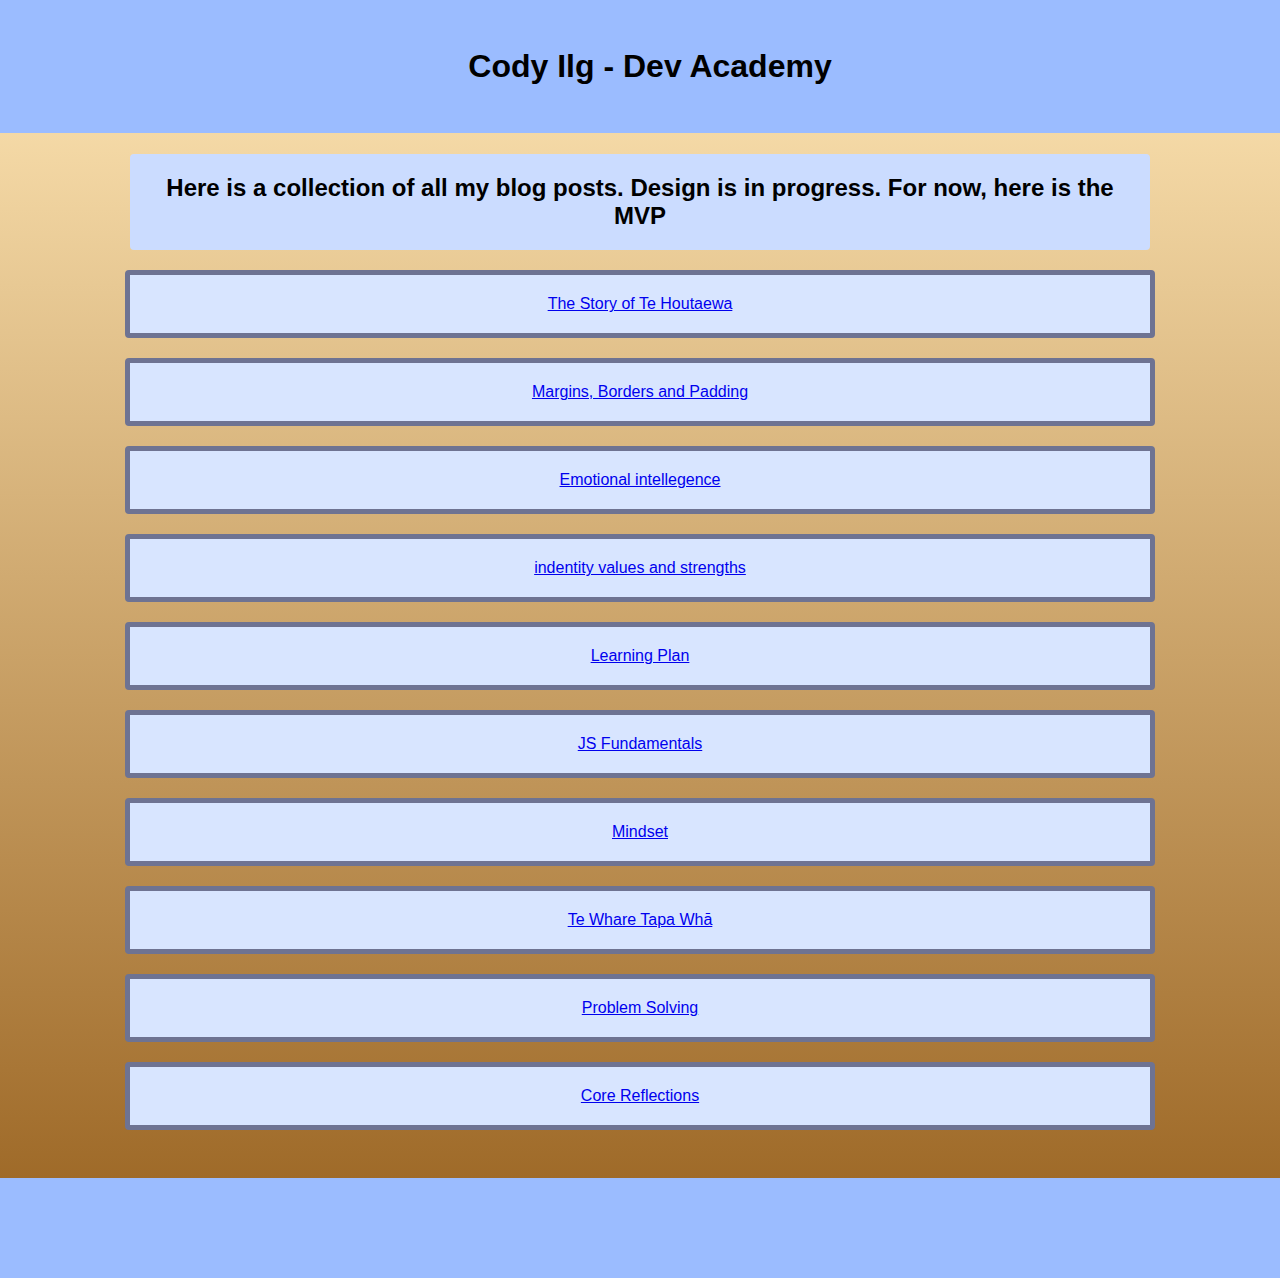
<file: index.html>
<html>
  <link href="styles/main.css" rel="stylesheet" type="text/css" />
  <head>
    <title>cody ilg blog</title>
  <body>
    <h1>Cody Ilg - Dev Academy</h1> 
    <h2> Here is a collection of all my blog posts. Design is in progress. For now, here is the MVP </h2>

    <p><a href="blog/te-houtaewa-template.html">The Story of Te Houtaewa</a></p>
    <p><a href="blog/CSS-concepts.html">Margins, Borders and Padding</a></p>
    <p><a href='blog/emotional-intelligence.html'>Emotional intellegence</a></p>
    <p><a href='blog/indentity-values-strengths.html'>indentity values and strengths</a></p>
    <p><a href='blog/learning-plan.html'>Learning Plan</a></p>
    <p><a href='blog/JS-fundamentals.html'>JS Fundamentals</a></p>
    <p><a href='blog/mindset.html'>Mindset</a></p>
    <p><a href='blog/Introducing-Te-Whare-Tapa-Whā.html'>Te Whare Tapa Whā</a></p>
    <p><a href='blog/Problem-solving.html'>Problem Solving</a></p>
    <p><a href='blog/core-reflections.html'>Core Reflections</a></p>
  </body>
  <footer></footer>
</html>
</file>
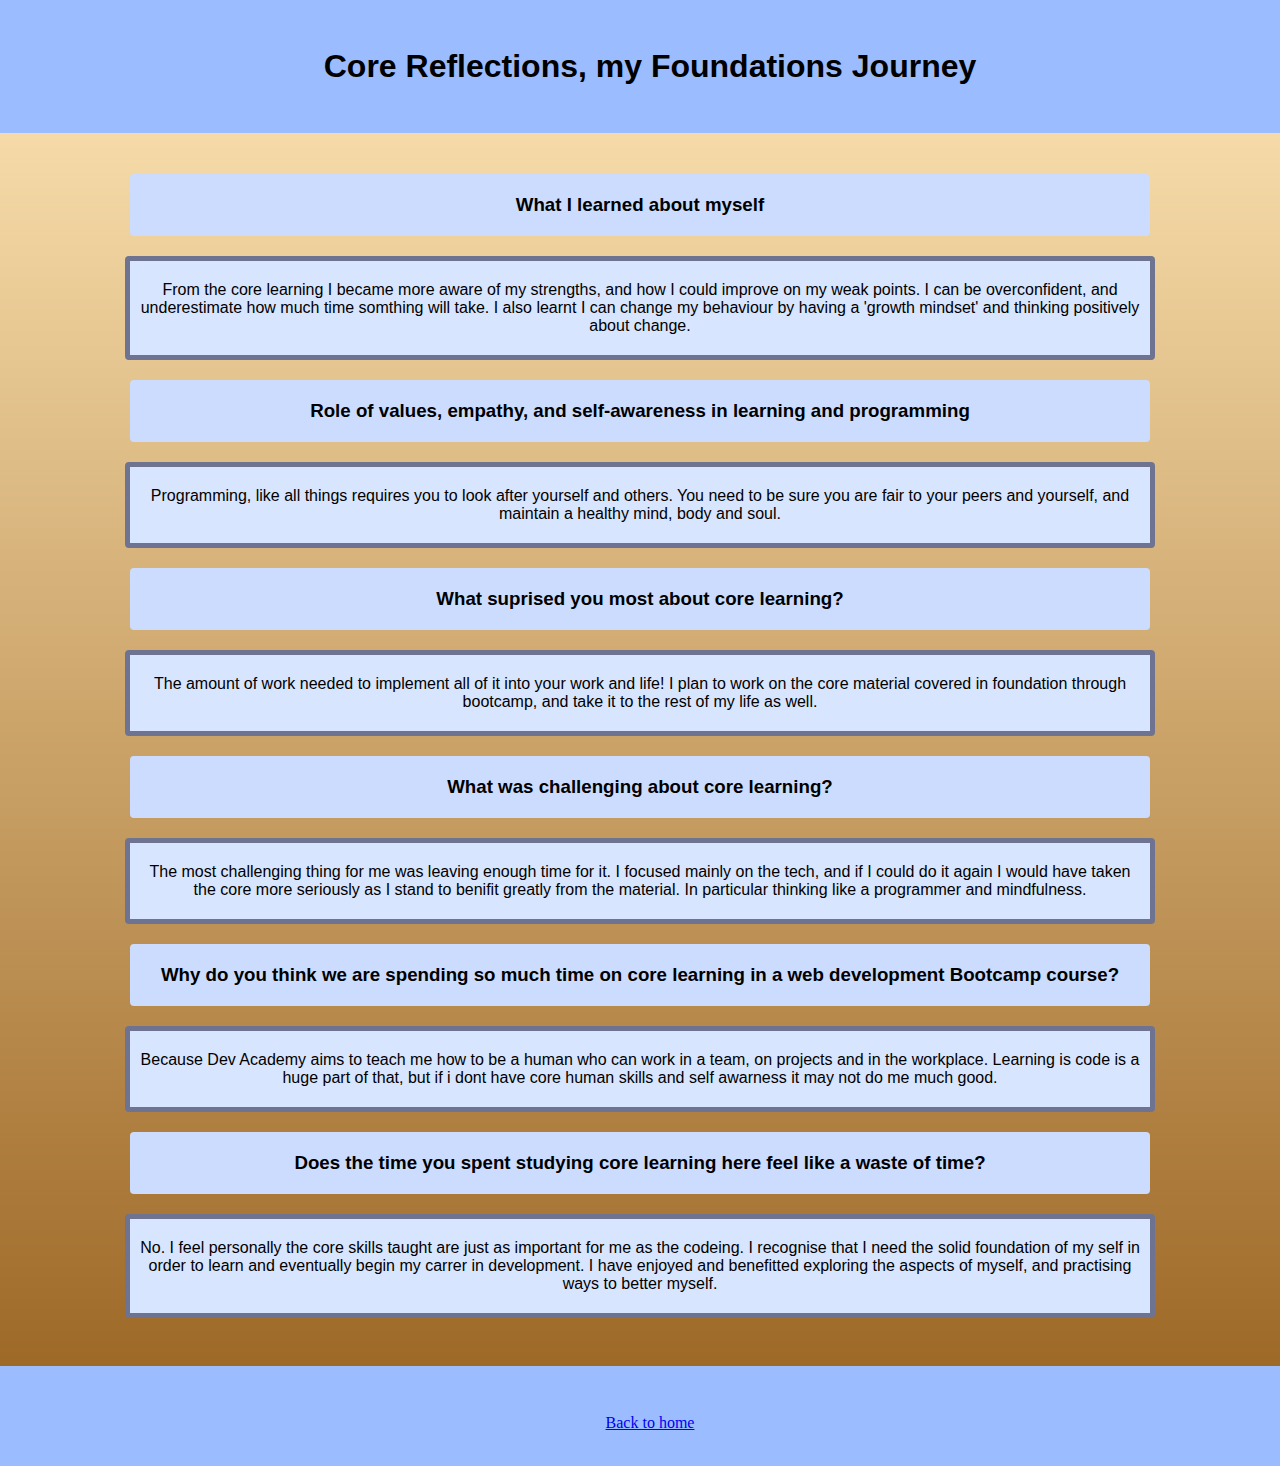
<file: blog/core-reflections.html>
<html>
  <head>
    <link href="../styles/main.css" rel="stylesheet" type="text/css" />
  </head>
  <body>
    <h1>Core Reflections, my Foundations Journey</h1>
    <h3>What I learned about myself</h3>
    <p>
      From the core learning I became more aware of my strengths, and how I
      could improve on my weak points. I can be overconfident, and underestimate
      how much time somthing will take. I also learnt I can change my behaviour
      by having a 'growth mindset' and thinking positively about change.
    </p>
    <h3>
      Role of values, empathy, and self-awareness in learning and programming
    </h3>
    <p>
      Programming, like all things requires you to look after yourself and
      others. You need to be sure you are fair to your peers and yourself, and
      maintain a healthy mind, body and soul.
    </p>
    <h3>What suprised you most about core learning?</h3>
    <p>
      The amount of work needed to implement all of it into your work and life!
      I plan to work on the core material covered in foundation through
      bootcamp, and take it to the rest of my life as well.
    </p>
    <h3>What was challenging about core learning?</h3>
    <p>
      The most challenging thing for me was leaving enough time for it. I
      focused mainly on the tech, and if I could do it again I would have taken
      the core more seriously as I stand to benifit greatly from the material.
      In particular thinking like a programmer and mindfulness.
    </p>
    <h3>
      Why do you think we are spending so much time on core learning in a web
      development Bootcamp course?
    </h3>
    <p>
      Because Dev Academy aims to teach me how to be a human who can work in a
      team, on projects and in the workplace. Learning is code is a huge part of
      that, but if i dont have core human skills and self awarness it may not do
      me much good.
    </p>
    <h3>
      Does the time you spent studying core learning here feel like a waste of
      time?
    </h3>
    <p>
      No. I feel personally the core skills taught are just as important for me
      as the codeing. I recognise that I need the solid foundation of my self in
      order to learn and eventually begin my carrer in development. I have
      enjoyed and benefitted exploring the aspects of myself, and practising
      ways to better myself.
    </p>
  </body>
  <footer>
    <a href="../index.html">Back to home</a>
  </footer>
</html>
<img />
</file>
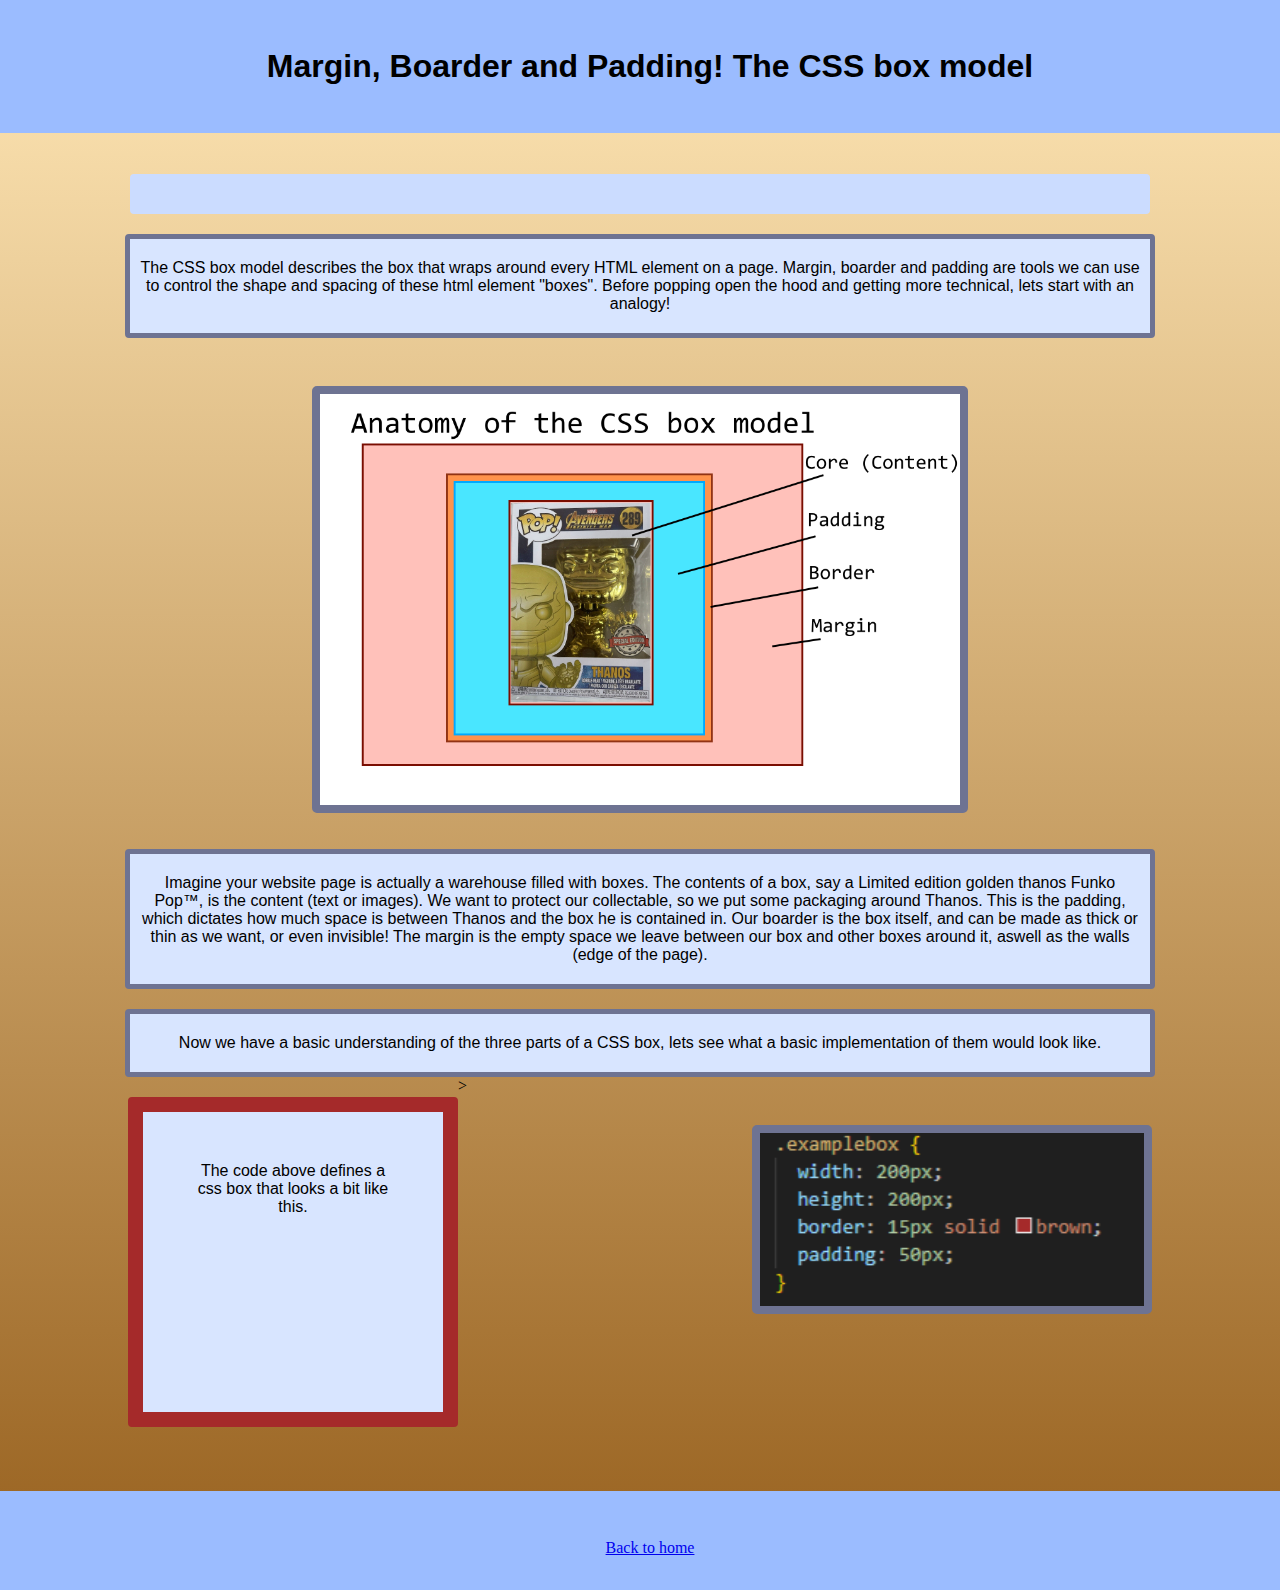
<file: blog/CSS-concepts.html>
<html>
  <head>
    <link href="../styles/main.css" rel="stylesheet" type="text/css" />
  </head>
  <body>
    <h1>Margin, Boarder and Padding! The CSS box model</h1>
    <h3></h3>
    <p>
      The CSS box model describes the box that wraps around every HTML element
      on a page. Margin, boarder and padding are tools we can use to control the
      shape and spacing of these html element "boxes". Before popping open the
      hood and getting more technical, lets start with an analogy!
    </p>
    <img class="imgcentre" src="Images/css-box.png" alt="box model example" />
    <p>
      Imagine your website page is actually a warehouse filled with boxes. The
      contents of a box, say a Limited edition golden thanos Funko Pop™, is the
      content (text or images). We want to protect our collectable, so we put
      some packaging around Thanos. This is the padding, which dictates how much
      space is between Thanos and the box he is contained in. Our boarder is the
      box itself, and can be made as thick or thin as we want, or even
      invisible! The margin is the empty space we leave between our box and
      other boxes around it, aswell as the walls (edge of the page).
    </p>

    <p>
      Now we have a basic understanding of the three parts of a CSS box, lets
      see what a basic implementation of them would look like.
    </p>
    <div>
      <img class="examplecoderight" src="Images/egcode.png" />
      <p class="examplebox">
        The code above defines a css box that looks a bit like this.
      </p>
      >
    </div>
  </body>
  <footer>
    <a href="../index.html">Back to home</a>
  </footer>
</html>
<img />
</file>
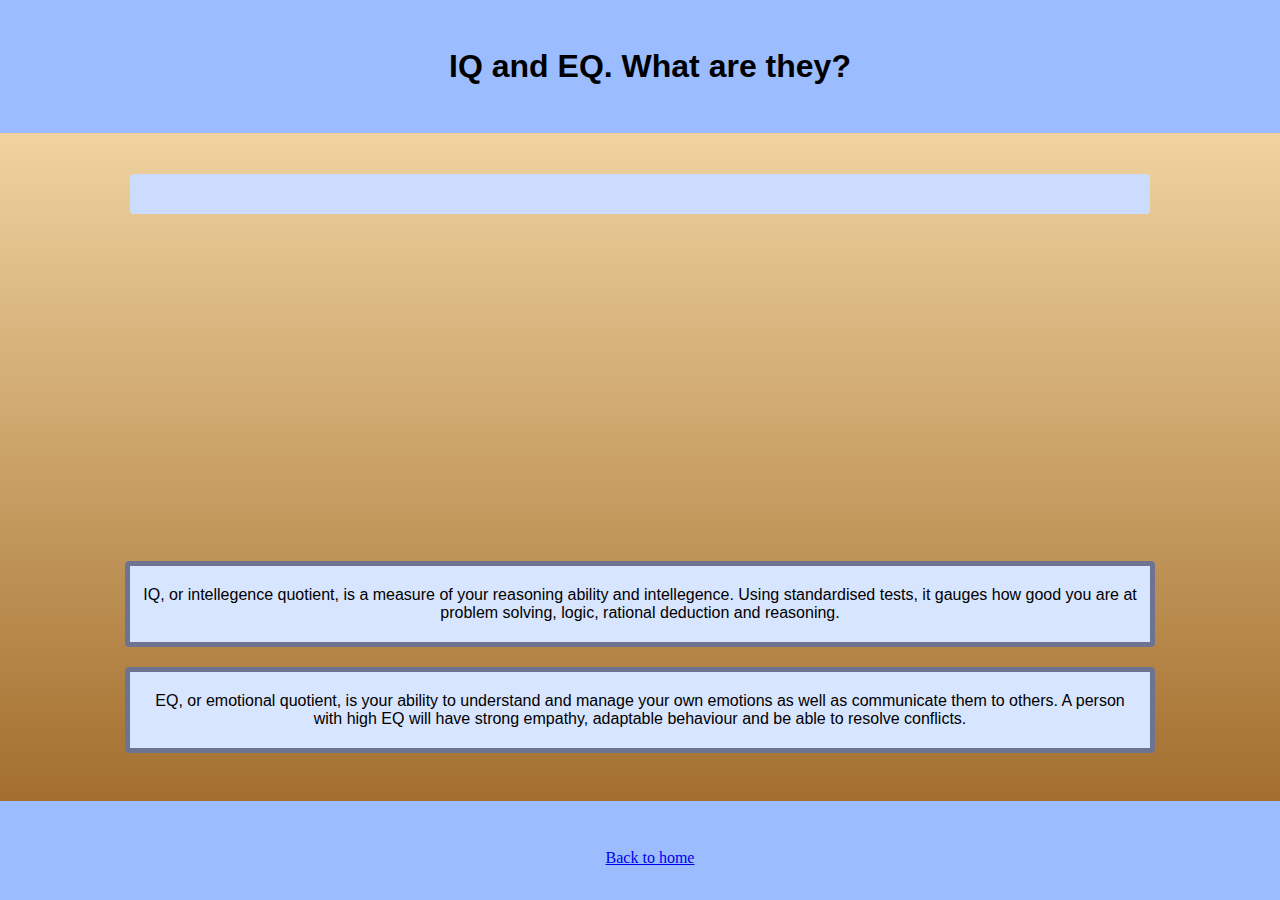
<file: blog/emotional-intelligence.html>
<html>
  <head>
    <link href="../styles/main.css" rel="stylesheet" type="text/css" />
  </head>
  <body>
    <h1>IQ and EQ. What are they?</h1>
    <h3></h3>
    <p>
      IQ, or intellegence quotient, is a measure of your reasoning ability and
      intellegence. Using standardised tests, it gauges how good you are at
      problem solving, logic, rational deduction and reasoning.
    </p>
    <p>
      EQ, or emotional quotient, is your ability to understand and manage your
      own emotions as well as communicate them to others. A person with high EQ
      will have strong empathy, adaptable behaviour and be able to resolve
      conflicts.
    </p>
  </body>
  <footer>
    <a href="../index.html">Back to home</a>
  </footer>
</html>
<img />
</file>
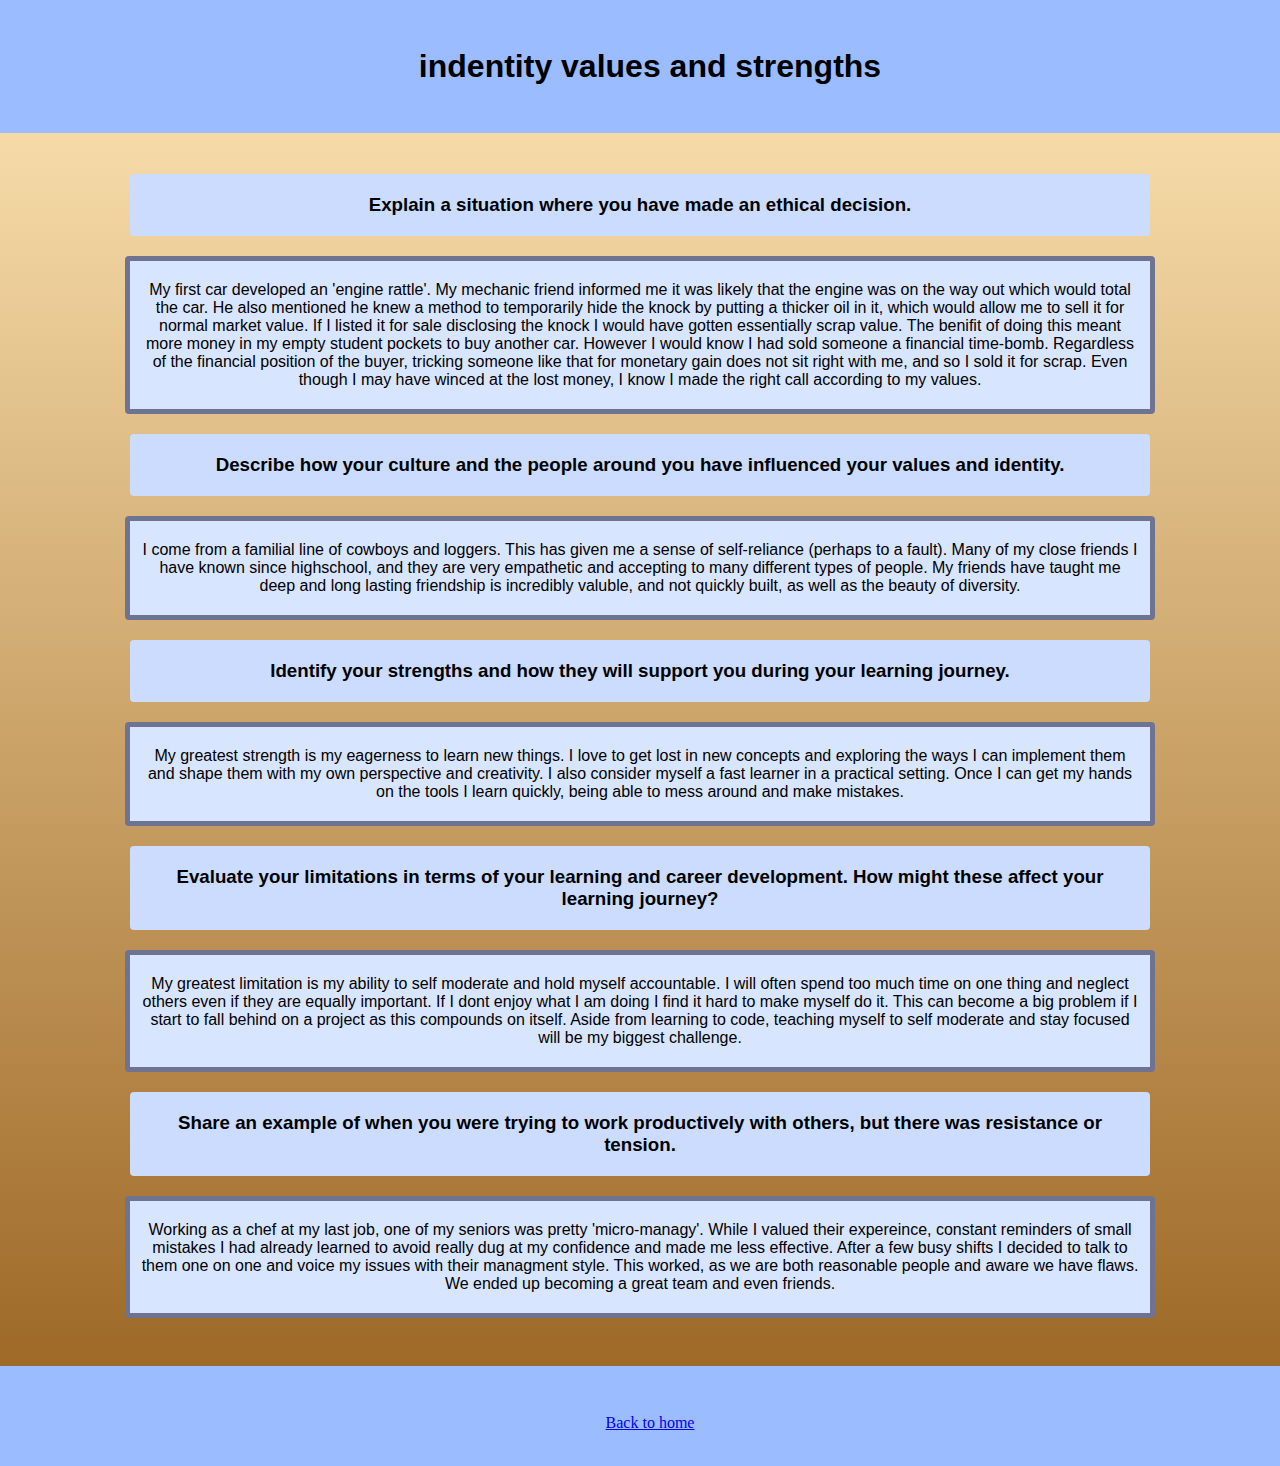
<file: blog/indentity-values-strengths.html>
<html>
  <head>
    <link href="../styles/main.css" rel="stylesheet" type="text/css" />
  </head>
  <body>
    <h1>indentity values and strengths</h1>
    <h3>Explain a situation where you have made an ethical decision.</h3>
    <p>
      My first car developed an 'engine rattle'. My mechanic friend informed me
      it was likely that the engine was on the way out which would total the
      car. He also mentioned he knew a method to temporarily hide the knock by
      putting a thicker oil in it, which would allow me to sell it for normal
      market value. If I listed it for sale disclosing the knock I would have
      gotten essentially scrap value. The benifit of doing this meant more money
      in my empty student pockets to buy another car. However I would know I had
      sold someone a financial time-bomb. Regardless of the financial position
      of the buyer, tricking someone like that for monetary gain does not sit
      right with me, and so I sold it for scrap. Even though I may have winced
      at the lost money, I know I made the right call according to my values.
    </p>
    <h3>
      Describe how your culture and the people around you have influenced your
      values and identity.
    </h3>
    <p>
      I come from a familial line of cowboys and loggers. This has given me a
      sense of self-reliance (perhaps to a fault). Many of my close friends I
      have known since highschool, and they are very empathetic and accepting to
      many different types of people. My friends have taught me deep and long
      lasting friendship is incredibly valuble, and not quickly built, as well
      as the beauty of diversity.
    </p>
    <h3>
      Identify your strengths and how they will support you during your learning
      journey.
    </h3>
    <p>
      My greatest strength is my eagerness to learn new things. I love to get
      lost in new concepts and exploring the ways I can implement them and shape
      them with my own perspective and creativity. I also consider myself a fast
      learner in a practical setting. Once I can get my hands on the tools I
      learn quickly, being able to mess around and make mistakes.
    </p>
    <h3>
      Evaluate your limitations in terms of your learning and career
      development. How might these affect your learning journey?
    </h3>
    <p>
      My greatest limitation is my ability to self moderate and hold myself
      accountable. I will often spend too much time on one thing and neglect
      others even if they are equally important. If I dont enjoy what I am doing
      I find it hard to make myself do it. This can become a big problem if I
      start to fall behind on a project as this compounds on itself. Aside from
      learning to code, teaching myself to self moderate and stay focused will
      be my biggest challenge.
    </p>
    <h3>
      Share an example of when you were trying to work productively with others,
      but there was resistance or tension.
    </h3>
    <p>
      Working as a chef at my last job, one of my seniors was pretty
      'micro-managy'. While I valued their expereince, constant reminders of
      small mistakes I had already learned to avoid really dug at my confidence
      and made me less effective. After a few busy shifts I decided to talk to
      them one on one and voice my issues with their managment style. This
      worked, as we are both reasonable people and aware we have flaws. We ended
      up becoming a great team and even friends.
    </p>
  </body>
  <footer>
    <a href="../index.html">Back to home</a>
  </footer>
</html>
<img />
</file>
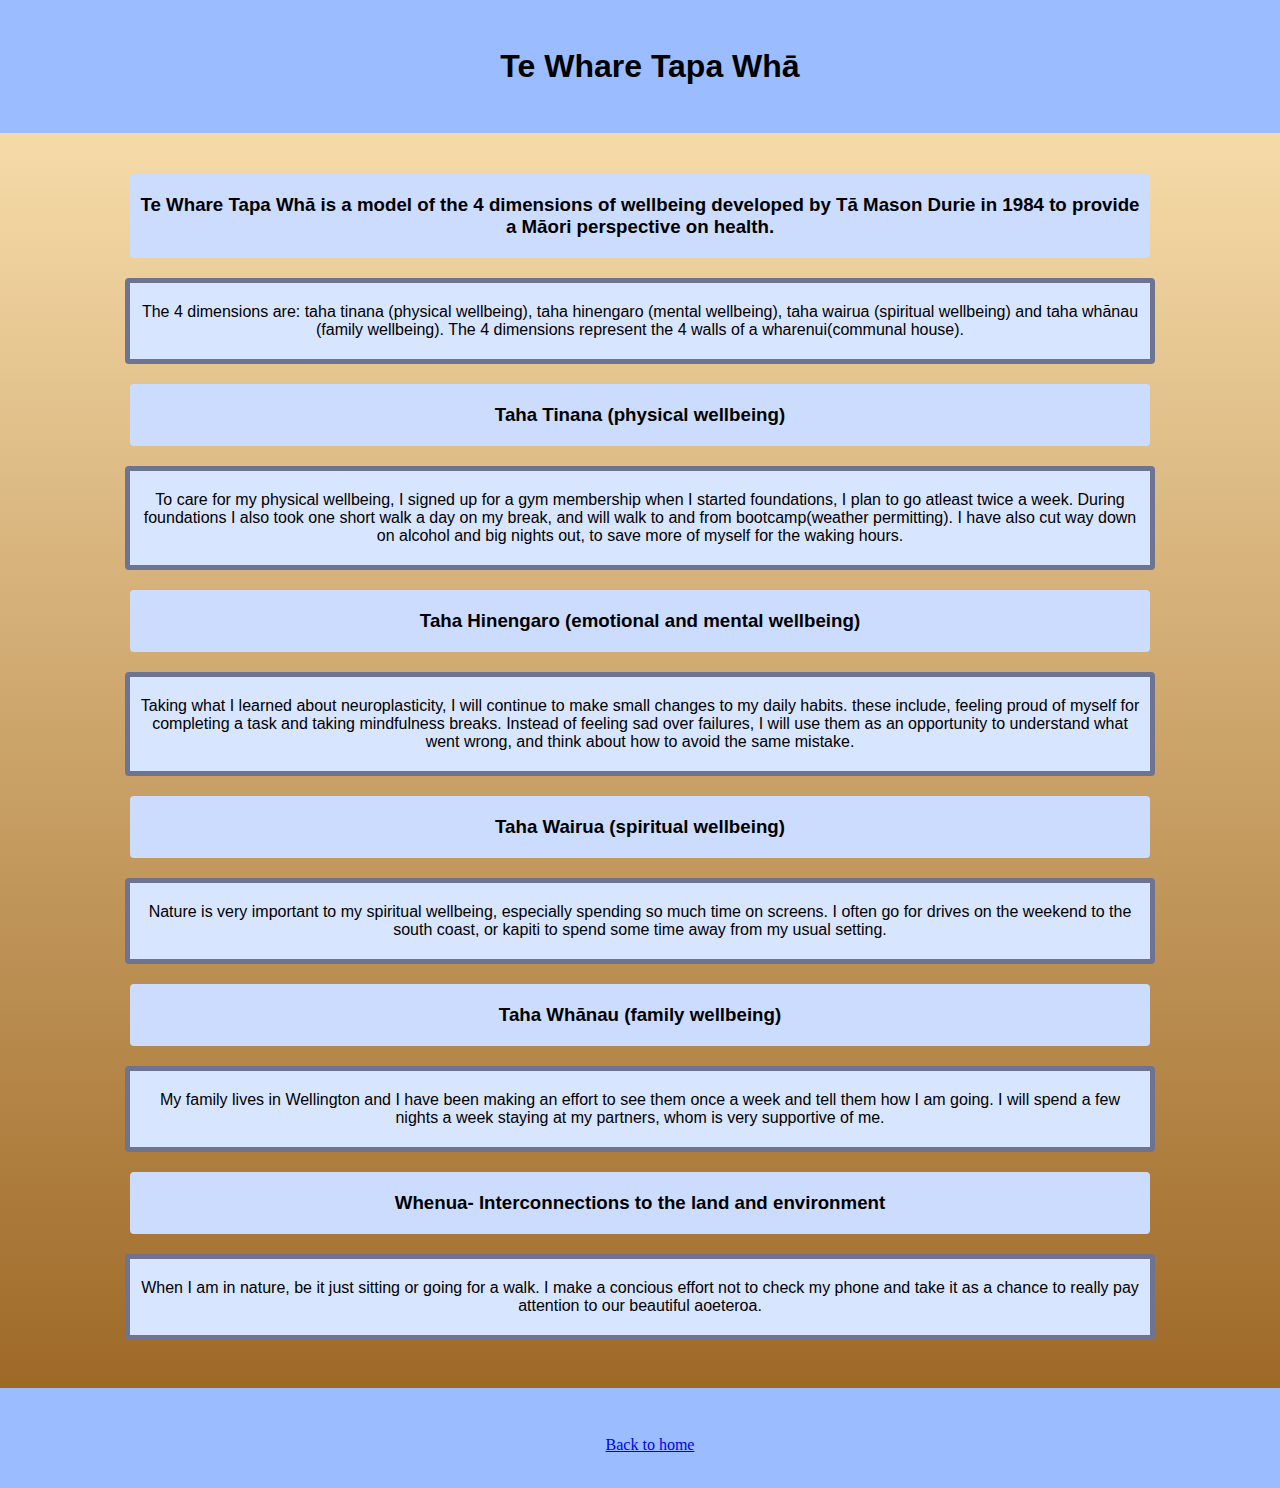
<file: blog/Introducing-Te-Whare-Tapa-Whā.html>
<html>
  <head>
    <link href="../styles/main.css" rel="stylesheet" type="text/css" />
  </head>
  <body>
    <h1>Te Whare Tapa Whā</h1>
    <h3>
      Te Whare Tapa Whā is a model of the 4 dimensions of wellbeing developed by
      Tā Mason Durie in 1984 to provide a Māori perspective on health.
    </h3>
    <p>
      The 4 dimensions are: taha tinana (physical wellbeing), taha hinengaro
      (mental wellbeing), taha wairua (spiritual wellbeing) and taha whānau
      (family wellbeing). The 4 dimensions represent the 4 walls of a
      wharenui(communal house).
    </p>
    <h3>Taha Tinana (physical wellbeing)</h3>
    <p>
      To care for my physical wellbeing, I signed up for a gym membership when I
      started foundations, I plan to go atleast twice a week. During foundations
      I also took one short walk a day on my break, and will walk to and from
      bootcamp(weather permitting). I have also cut way down on alcohol and big
      nights out, to save more of myself for the waking hours.
    </p>
    <h3>Taha Hinengaro (emotional and mental wellbeing)</h3>
    <p>
      Taking what I learned about neuroplasticity, I will continue to make small
      changes to my daily habits. these include, feeling proud of myself for
      completing a task and taking mindfulness breaks. Instead of feeling sad
      over failures, I will use them as an opportunity to understand what went
      wrong, and think about how to avoid the same mistake.
    </p>
    <h3>Taha Wairua (spiritual wellbeing)</h3>
    <p>
      Nature is very important to my spiritual wellbeing, especially spending so
      much time on screens. I often go for drives on the weekend to the south
      coast, or kapiti to spend some time away from my usual setting.
    </p>
    <h3>Taha Whānau (family wellbeing)</h3>
    <p>
      My family lives in Wellington and I have been making an effort to see them
      once a week and tell them how I am going. I will spend a few nights a week
      staying at my partners, whom is very supportive of me.
    </p>
    <h3>Whenua- Interconnections to the land and environment</h3>
    <p>
      When I am in nature, be it just sitting or going for a walk. I make a
      concious effort not to check my phone and take it as a chance to really
      pay attention to our beautiful aoeteroa.
    </p>
  </body>
  <footer>
    <a href="../index.html">Back to home</a>
  </footer>
</html>
<img />
</file>
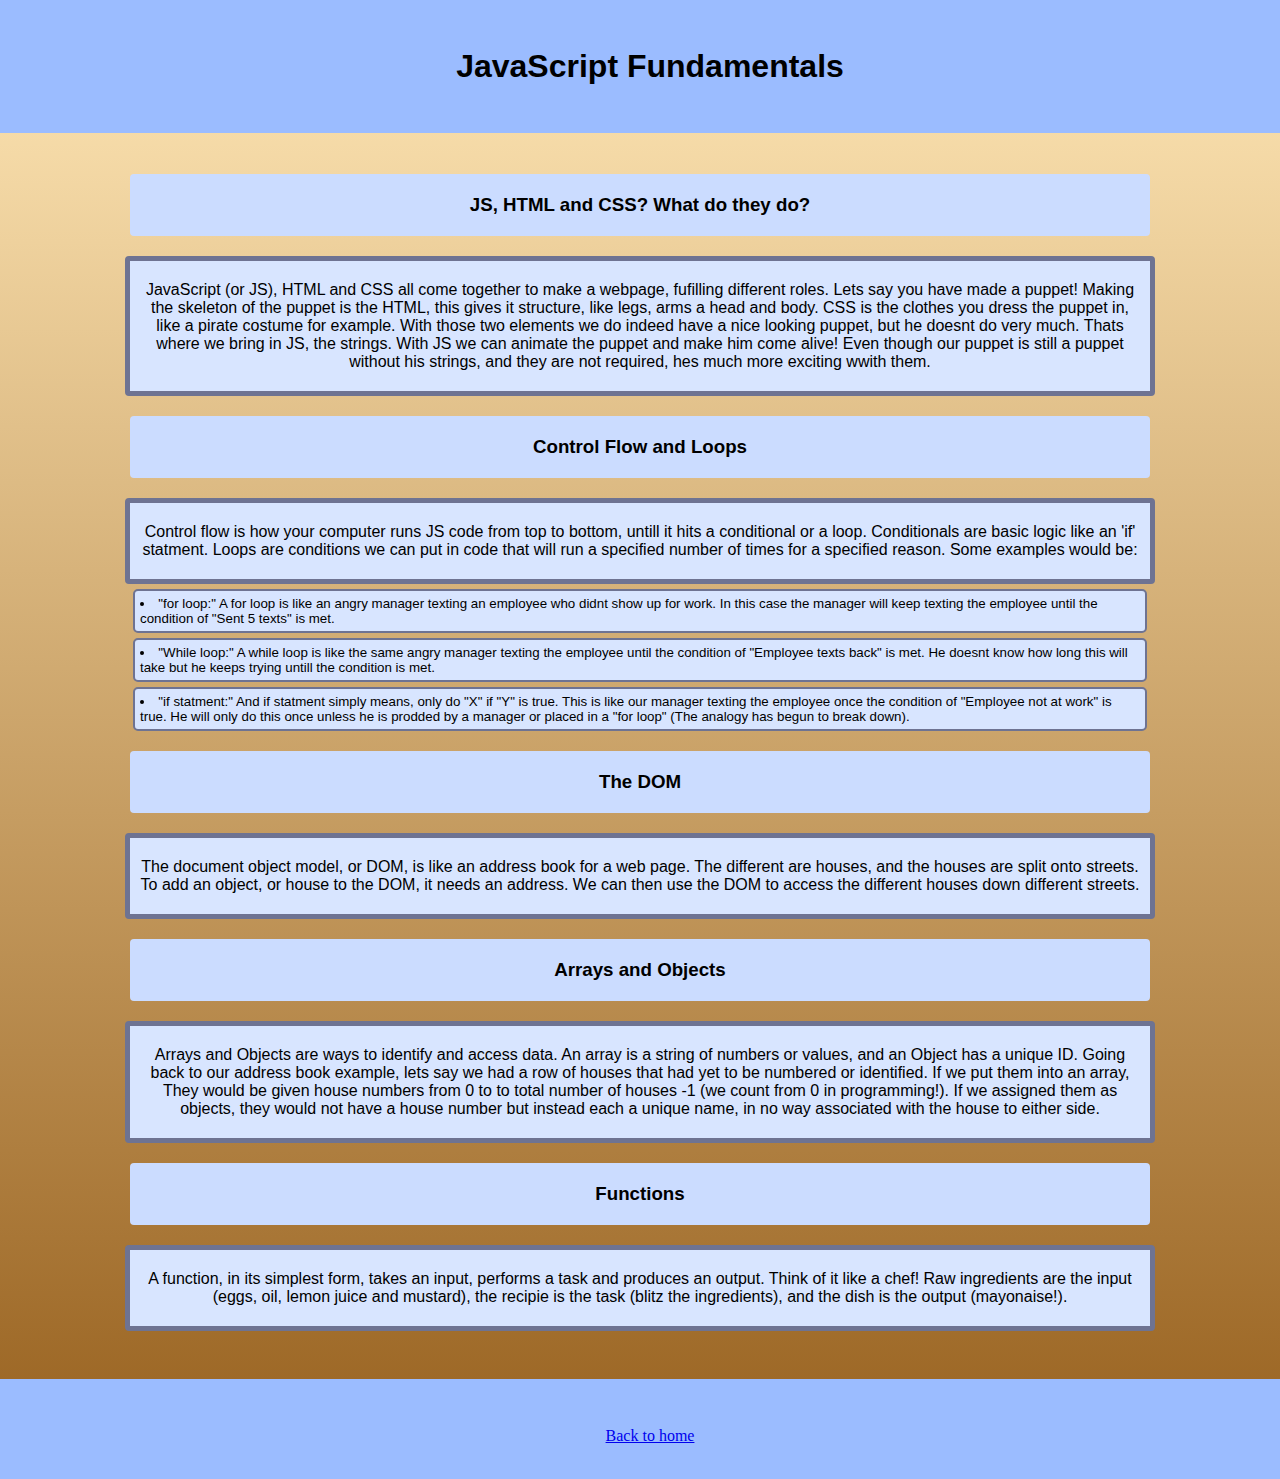
<file: blog/JS-fundamentals.html>
<html>
  <head>
    <link href="../styles/main.css" rel="stylesheet" type="text/css" />
  </head>
  <body>
    <h1>JavaScript Fundamentals</h1>
    <h3>JS, HTML and CSS? What do they do?</h3>
    <p>
      JavaScript (or JS), HTML and CSS all come together to make a webpage,
      fufilling different roles. Lets say you have made a puppet! Making the
      skeleton of the puppet is the HTML, this gives it structure, like legs,
      arms a head and body. CSS is the clothes you dress the puppet in, like a
      pirate costume for example. With those two elements we do indeed have a
      nice looking puppet, but he doesnt do very much. Thats where we bring in
      JS, the strings. With JS we can animate the puppet and make him come
      alive! Even though our puppet is still a puppet without his strings, and
      they are not required, hes much more exciting wwith them.
    </p>
    <h3>Control Flow and Loops</h3>
    <p>
      Control flow is how your computer runs JS code from top to bottom, untill
      it hits a conditional or a loop. Conditionals are basic logic like an 'if'
      statment. Loops are conditions we can put in code that will run a
      specified number of times for a specified reason. Some examples would be:
    </p>
    <li>
      "for loop:" A for loop is like an angry manager texting an employee who
      didnt show up for work. In this case the manager will keep texting the
      employee until the condition of "Sent 5 texts" is met.
    </li>
    <li>
      "While loop:" A while loop is like the same angry manager texting the
      employee until the condition of "Employee texts back" is met. He doesnt
      know how long this will take but he keeps trying untill the condition is
      met.
    </li>
    <li>
      "if statment:" And if statment simply means, only do "X" if "Y" is true.
      This is like our manager texting the employee once the condition of
      "Employee not at work" is true. He will only do this once unless he is
      prodded by a manager or placed in a "for loop" (The analogy has begun to
      break down).
    </li>

    <h3>The DOM</h3>
    <p>
      The document object model, or DOM, is like an address book for a web page.
      The different are houses, and the houses are split onto streets. To add an
      object, or house to the DOM, it needs an address. We can then use the DOM
      to access the different houses down different streets.
    </p>
    <h3>Arrays and Objects</h3>
    <p>
      Arrays and Objects are ways to identify and access data. An array is a
      string of numbers or values, and an Object has a unique ID. Going back to
      our address book example, lets say we had a row of houses that had yet to
      be numbered or identified. If we put them into an array, They would be
      given house numbers from 0 to to total number of houses -1 (we count from
      0 in programming!). If we assigned them as objects, they would not have a
      house number but instead each a unique name, in no way associated with the
      house to either side.
    </p>
    <h3>Functions</h3>
    <p>
      A function, in its simplest form, takes an input, performs a task and
      produces an output. Think of it like a chef! Raw ingredients are the input
      (eggs, oil, lemon juice and mustard), the recipie is the task (blitz the
      ingredients), and the dish is the output (mayonaise!).
    </p>
  </body>
  <footer>
    <a href="../index.html">Back to home</a>
  </footer>
</html>
<img />
</file>
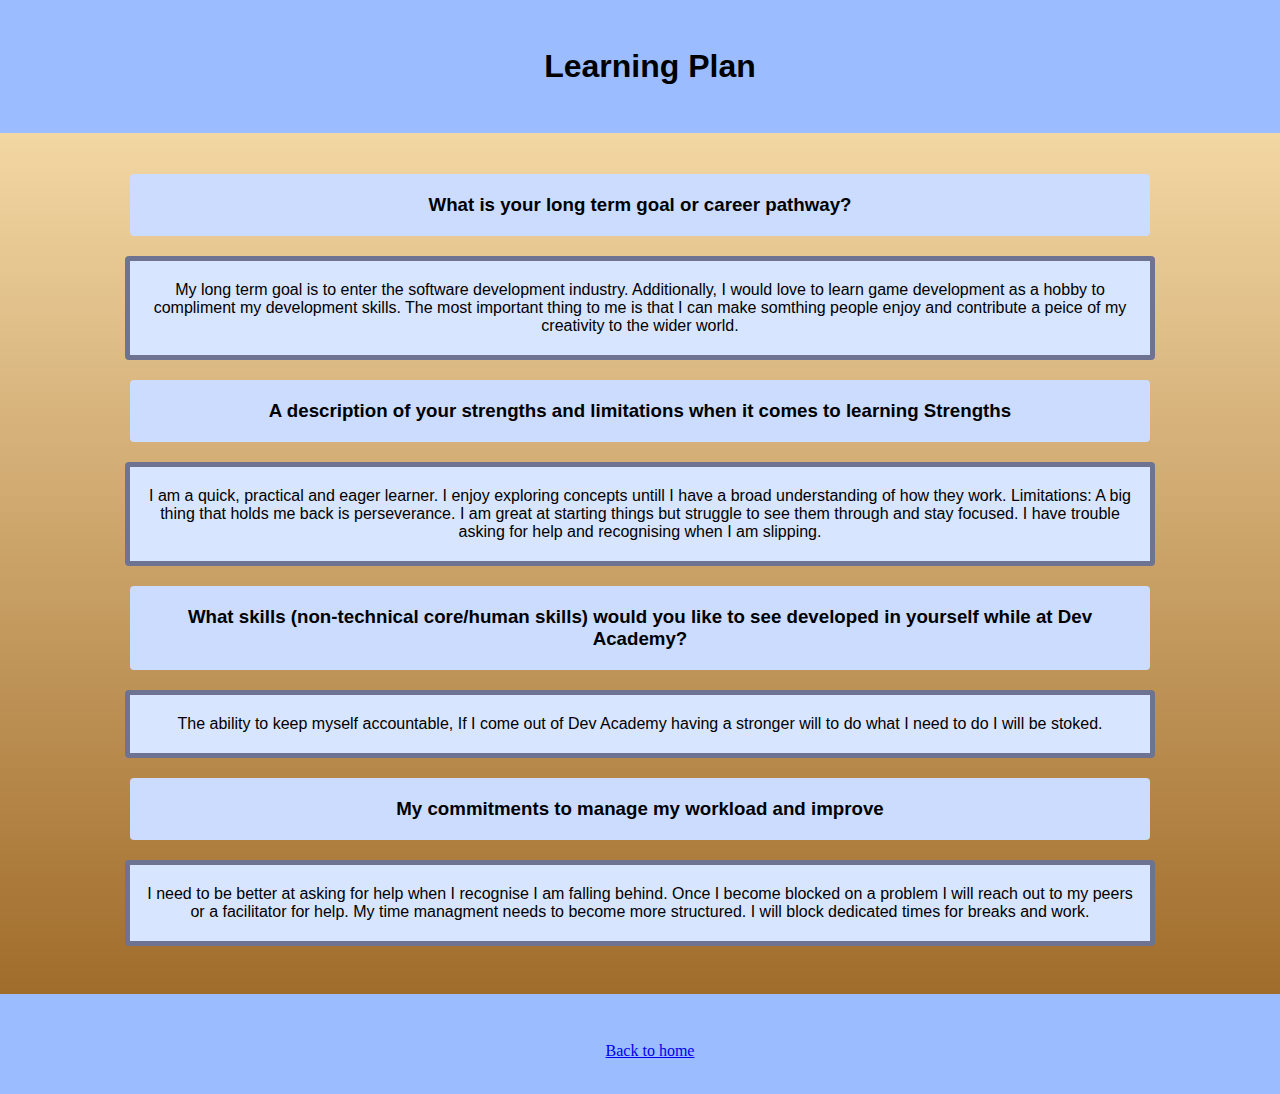
<file: blog/learning-plan.html>
<html>
  <head>
    <link href="../styles/main.css" rel="stylesheet" type="text/css" />
  </head>
  <body>
    <h1>Learning Plan</h1>
    <h3>What is your long term goal or career pathway?</h3>
    <p>
      My long term goal is to enter the software development industry.
      Additionally, I would love to learn game development as a hobby to
      compliment my development skills. The most important thing to me is that I
      can make somthing people enjoy and contribute a peice of my creativity to
      the wider world.
    </p>
    <h3>
      A description of your strengths and limitations when it comes to learning
      Strengths
    </h3>
    <p>
      I am a quick, practical and eager learner. I enjoy exploring concepts
      untill I have a broad understanding of how they work. Limitations: A big
      thing that holds me back is perseverance. I am great at starting things
      but struggle to see them through and stay focused. I have trouble asking
      for help and recognising when I am slipping.
    </p>
    <h3>
      What skills (non-technical core/human skills) would you like to see
      developed in yourself while at Dev Academy?
    </h3>
    <p>
      The ability to keep myself accountable, If I come out of Dev Academy
      having a stronger will to do what I need to do I will be stoked.
    </p>
    <h3>My commitments to manage my workload and improve</h3>
    <p>
      I need to be better at asking for help when I recognise I am falling
      behind. Once I become blocked on a problem I will reach out to my peers or
      a facilitator for help. My time managment needs to become more structured.
      I will block dedicated times for breaks and work.
    </p>
  </body>
  <footer>
    <a href="../index.html">Back to home</a>
  </footer>
</html>
<img />
</file>
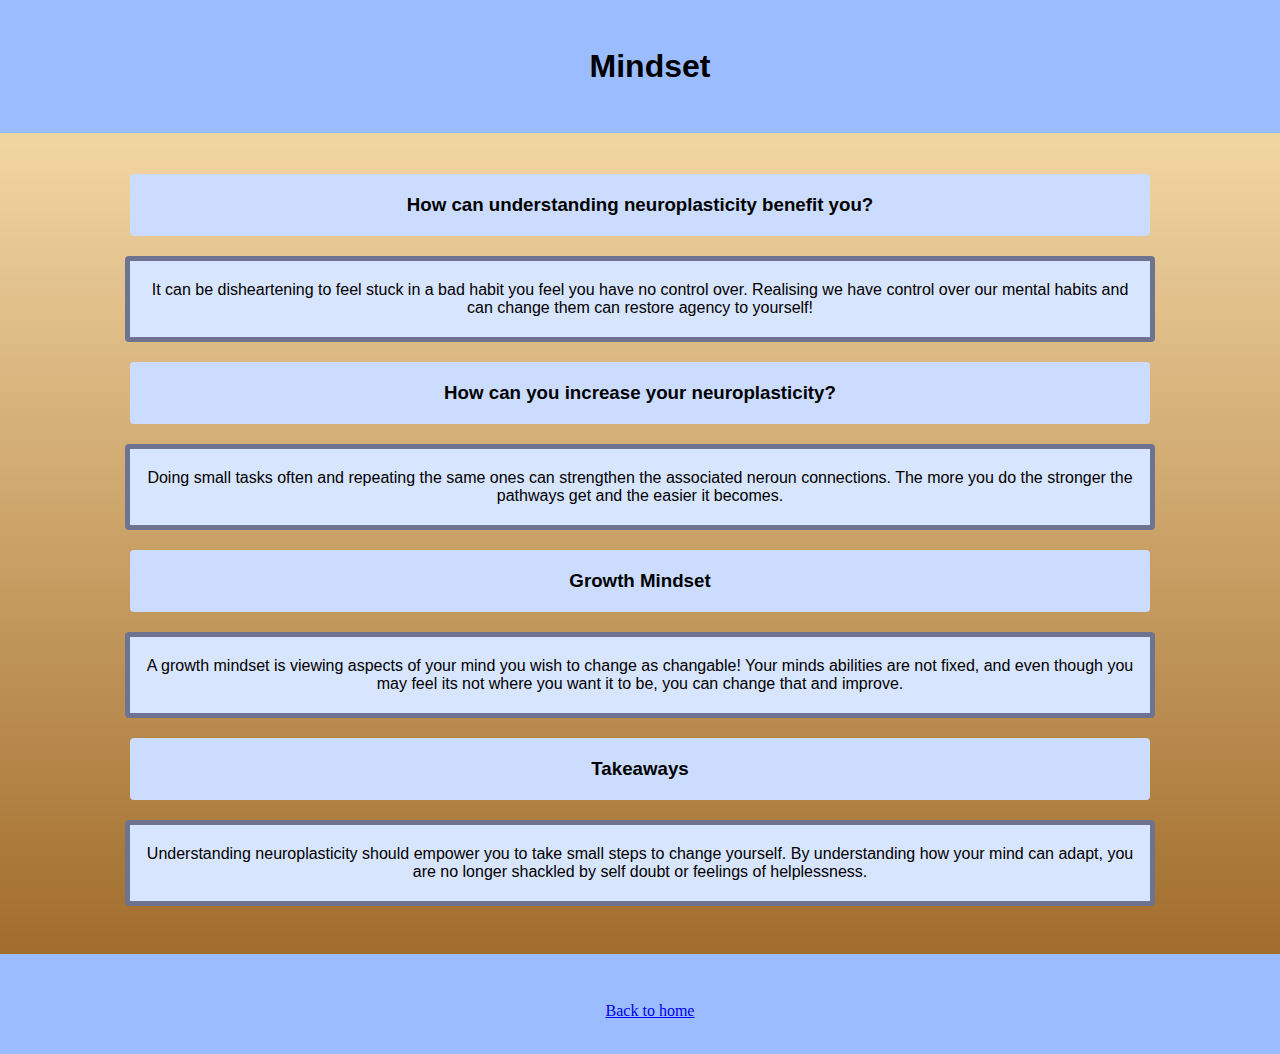
<file: blog/mindset.html>
<html>
  <head>
    <link href="../styles/main.css" rel="stylesheet" type="text/css" />
  </head>
  <body>
    <h1>Mindset</h1>
    <h3>How can understanding neuroplasticity benefit you?</h3>
    <p>
      It can be disheartening to feel stuck in a bad habit you feel you have no
      control over. Realising we have control over our mental habits and can
      change them can restore agency to yourself!
    </p>
    <h3>How can you increase your neuroplasticity?</h3>
    <p>
      Doing small tasks often and repeating the same ones can strengthen the
      associated neroun connections. The more you do the stronger the pathways
      get and the easier it becomes.
    </p>
    <h3>Growth Mindset</h3>
    <p>
      A growth mindset is viewing aspects of your mind you wish to change as
      changable! Your minds abilities are not fixed, and even though you may
      feel its not where you want it to be, you can change that and improve.
    </p>
    <h3>Takeaways</h3>
    <p>
      Understanding neuroplasticity should empower you to take small steps to
      change yourself. By understanding how your mind can adapt, you are no
      longer shackled by self doubt or feelings of helplessness.
    </p>
  </body>
  <footer>
    <a href="../index.html">Back to home</a>
  </footer>
</html>
<img />
</file>
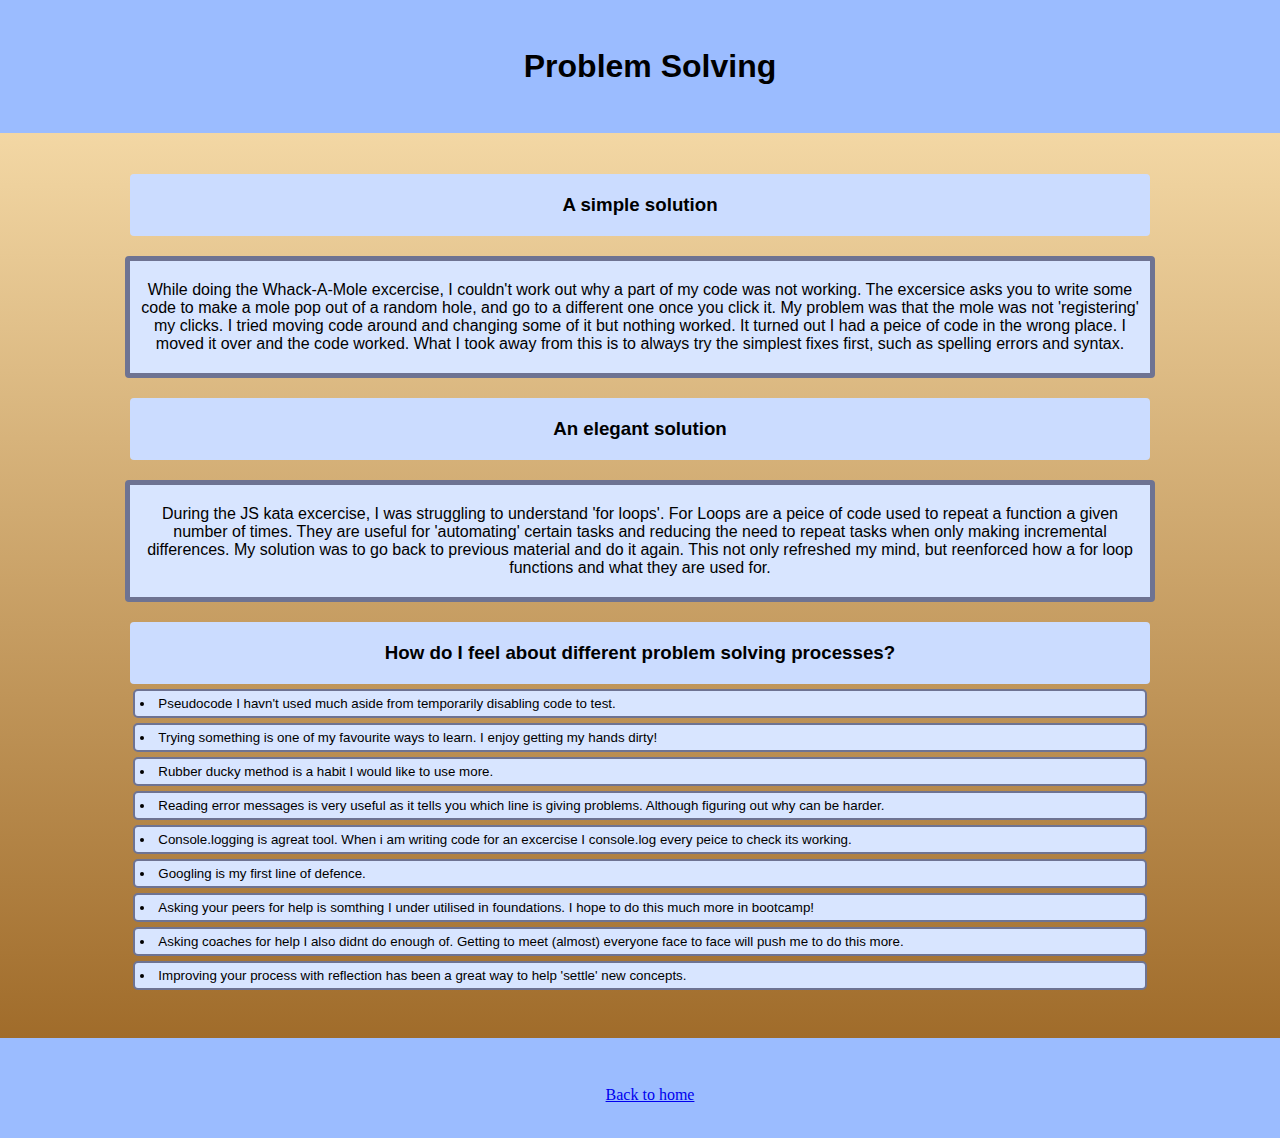
<file: blog/Problem-solving.html>
<html>
  <head>
    <link href="../styles/main.css" rel="stylesheet" type="text/css" />
  </head>
  <body>
    <h1>Problem Solving</h1>
    <h3>A simple solution</h3>
    <p>
      While doing the Whack-A-Mole excercise, I couldn't work out why a part of
      my code was not working. The excersice asks you to write some code to make
      a mole pop out of a random hole, and go to a different one once you click
      it. My problem was that the mole was not 'registering' my clicks. I tried
      moving code around and changing some of it but nothing worked. It turned
      out I had a peice of code in the wrong place. I moved it over and the code
      worked. What I took away from this is to always try the simplest fixes
      first, such as spelling errors and syntax.
    </p>
    <h3>An elegant solution</h3>
    <p>
      During the JS kata excercise, I was struggling to understand 'for loops'.
      For Loops are a peice of code used to repeat a function a given number of
      times. They are useful for 'automating' certain tasks and reducing the
      need to repeat tasks when only making incremental differences. My solution
      was to go back to previous material and do it again. This not only
      refreshed my mind, but reenforced how a for loop functions and what they
      are used for.
    </p>
    <h3>How do I feel about different problem solving processes?</h3>

    <li>
      Pseudocode I havn't used much aside from temporarily disabling code to
      test.
    </li>
    <li>
      Trying something is one of my favourite ways to learn. I enjoy getting my
      hands dirty!
    </li>
    <li>Rubber ducky method is a habit I would like to use more.</li>
    <li>
      Reading error messages is very useful as it tells you which line is giving
      problems. Although figuring out why can be harder.
    </li>
    <li>
      Console.logging is agreat tool. When i am writing code for an excercise I
      console.log every peice to check its working.
    </li>
    <li>Googling is my first line of defence.</li>
    <li>
      Asking your peers for help is somthing I under utilised in foundations. I
      hope to do this much more in bootcamp!
    </li>
    <li>
      Asking coaches for help I also didnt do enough of. Getting to meet
      (almost) everyone face to face will push me to do this more.
    </li>
    <li>
      Improving your process with reflection has been a great way to help
      'settle' new concepts.
    </li>
  </body>
  <footer>
    <a href="../index.html">Back to home</a>
  </footer>
</html>
<img />
</file>
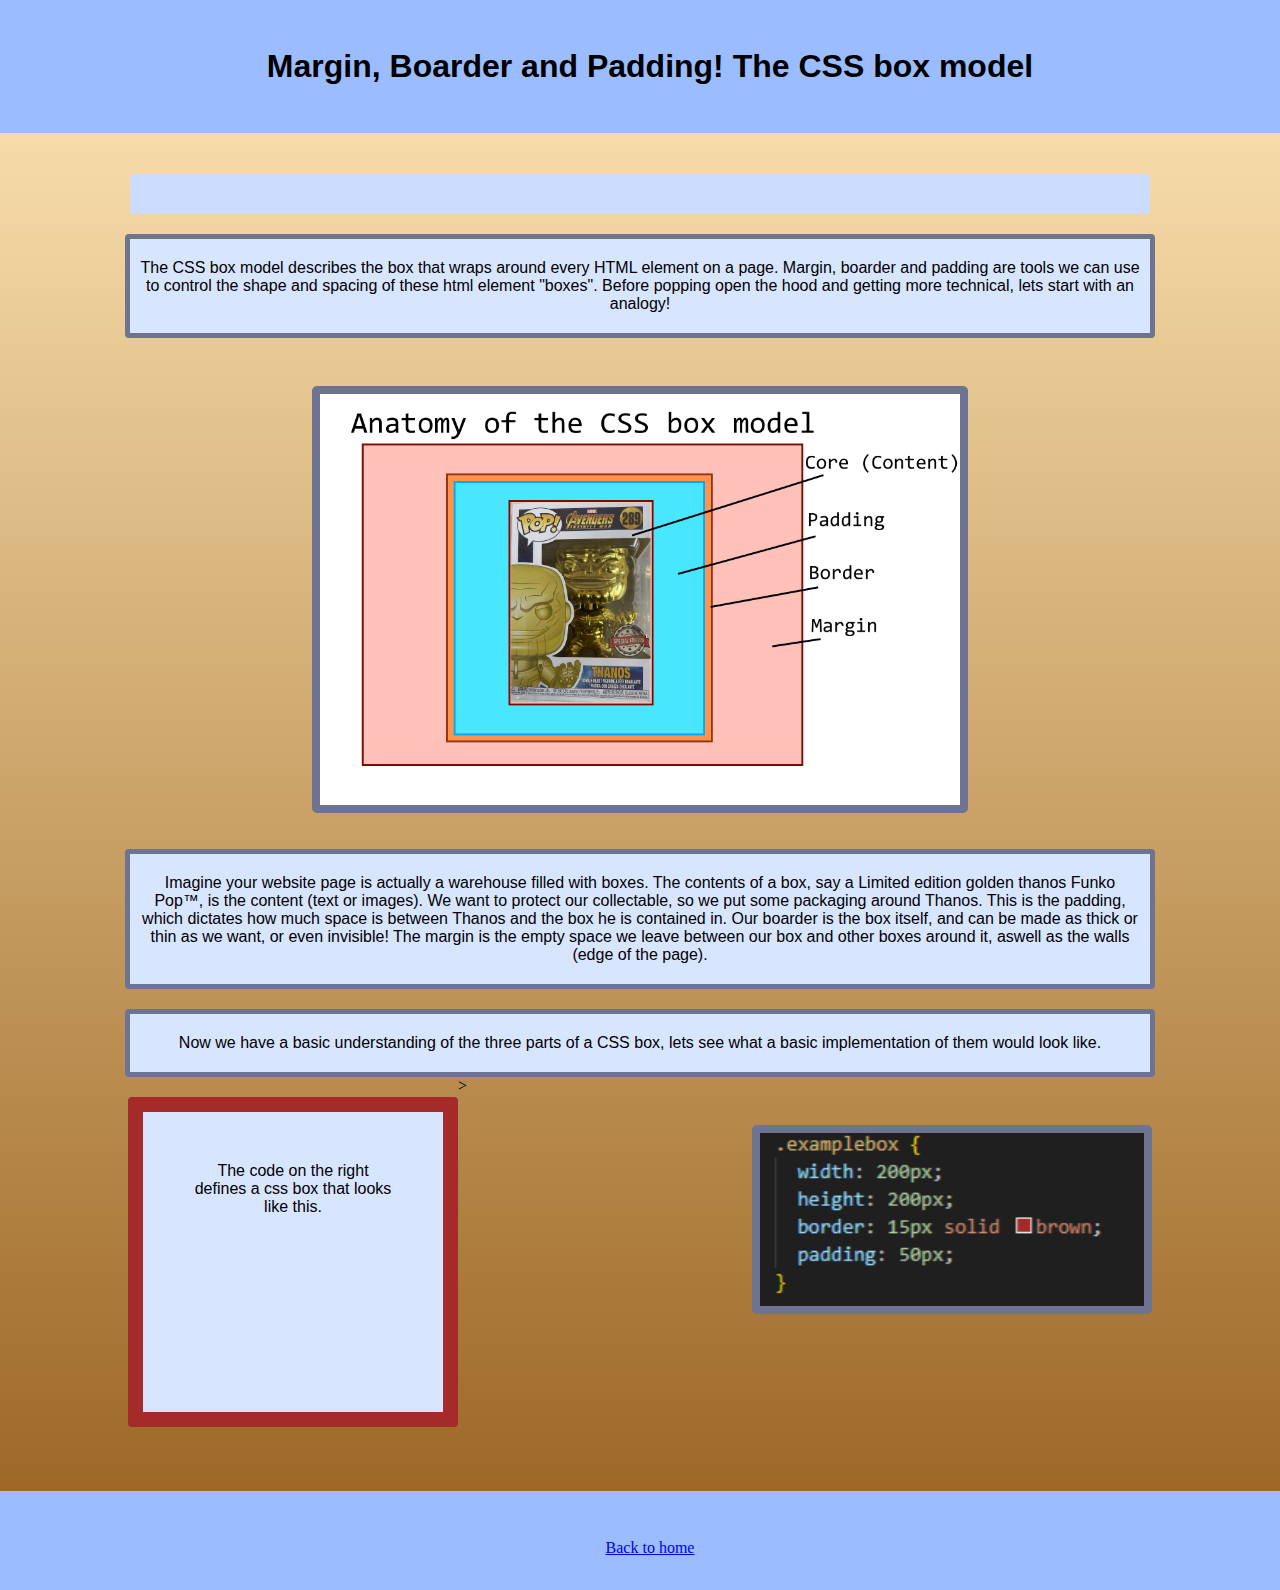
<file: blog/research-blog-1.html>
<html>
  <head>
    <link href="../styles/main.css" rel="stylesheet" type="text/css" />
  </head>
  <body>
    <h1>Margin, Boarder and Padding! The CSS box model</h1>
    <h3></h3>
    <p>
      The CSS box model describes the box that wraps around every HTML element
      on a page. Margin, boarder and padding are tools we can use to control the
      shape and spacing of these html element "boxes". Before popping open the
      hood and getting more technical, lets start with an analogy!
    </p>
    <img class="imgcentre" src="Images/css-box.png" alt="box model example" />
    <p>
      Imagine your website page is actually a warehouse filled with boxes. The
      contents of a box, say a Limited edition golden thanos Funko Pop™, is the
      content (text or images). We want to protect our collectable, so we put
      some packaging around Thanos. This is the padding, which dictates how much
      space is between Thanos and the box he is contained in. Our boarder is the
      box itself, and can be made as thick or thin as we want, or even
      invisible! The margin is the empty space we leave between our box and
      other boxes around it, aswell as the walls (edge of the page).
    </p>

    <p>
      Now we have a basic understanding of the three parts of a CSS box, lets
      see what a basic implementation of them would look like.
    </p>
    <div>
      <p class="examplebox">
        The code on the right defines a css box that looks like this.
      </p>
      ><img class="examplecoderight" src="Images/egcode.png" />
    </div>
  </body>
  <footer>
    <a href="../index.html">Back to home</a>
  </footer>
</html>
<img />
</file>
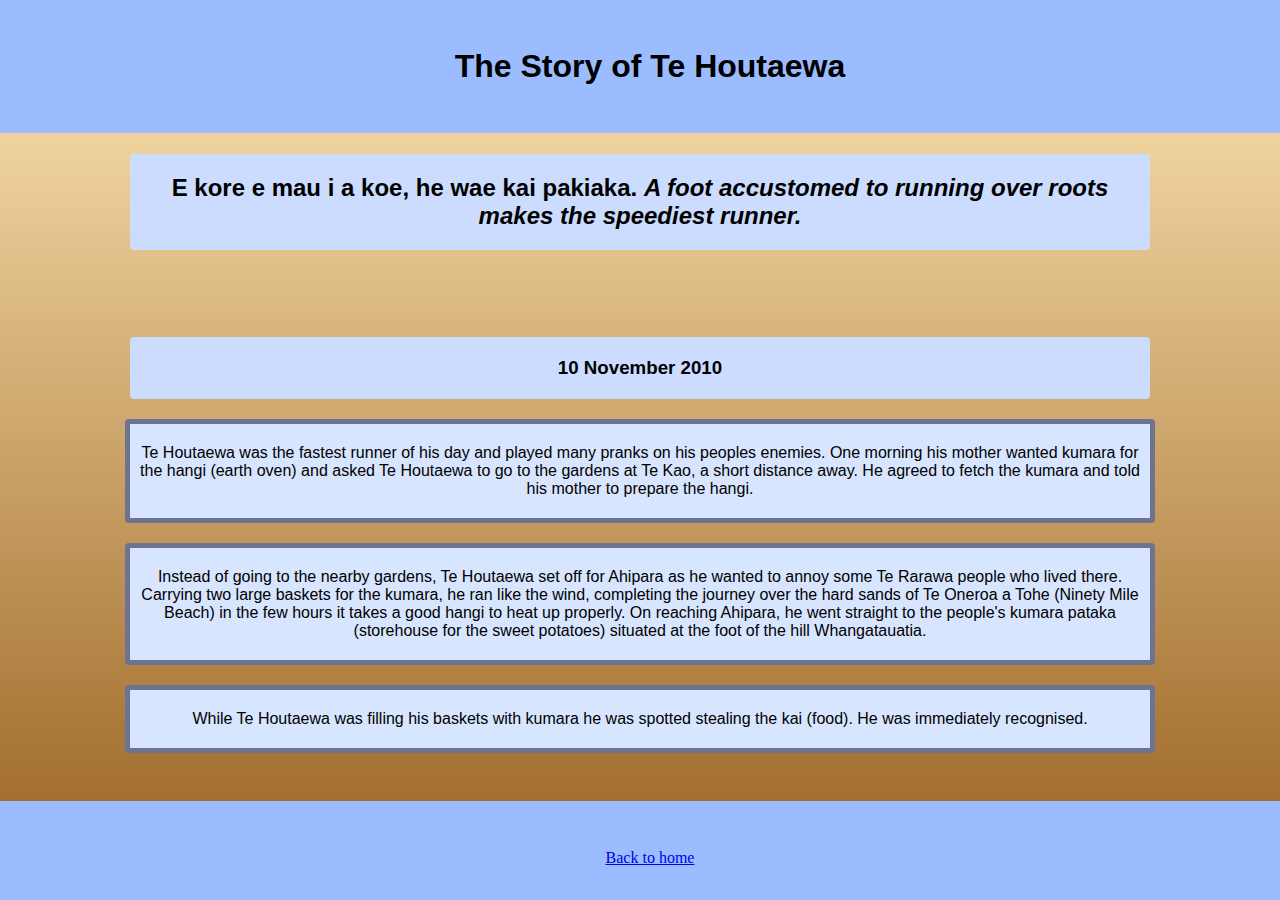
<file: blog/te-houtaewa-template.html>
<html>
  <head>
    <title>Stories and Legends</title>
    <meta charset="UTF-8" />
    <link href="../styles/main.css" rel="stylesheet" type="text/css" />
  </head>

  <body>
    <h1>The Story of Te Houtaewa</h1>
    <h2>
      E kore e mau i a koe, he wae kai pakiaka.
      <em
        >A foot accustomed to running over roots makes the speediest runner.</em
      >
    </h2>
    <h3>10 November 2010</h3>

    <p>
      Te Houtaewa was the fastest runner of his day and played many pranks on
      his peoples enemies. One morning his mother wanted kumara for the hangi
      (earth oven) and asked Te Houtaewa to go to the gardens at Te Kao, a short
      distance away. He agreed to fetch the kumara and told his mother to
      prepare the hangi.
    </p>
    <p>
      Instead of going to the nearby gardens, Te Houtaewa set off for Ahipara as
      he wanted to annoy some Te Rarawa people who lived there. Carrying two
      large baskets for the kumara, he ran like the wind, completing the journey
      over the hard sands of Te Oneroa a Tohe (Ninety Mile Beach) in the few
      hours it takes a good hangi to heat up properly. On reaching Ahipara, he
      went straight to the people's kumara pataka (storehouse for the sweet
      potatoes) situated at the foot of the hill Whangatauatia.
    </p>
    <p>
      While Te Houtaewa was filling his baskets with kumara he was spotted
      stealing the kai (food). He was immediately recognised.
    </p>

    <!-- this is a comment. -->
  </body>
  <footer>
    <a href="../index.html">Back to home</a>
  </footer>
</html>
</file>
<file: styles/main.css>
body {
  background-image: linear-gradient(rgb(255, 231, 182), rgb(151, 96, 29));
  display: grid;
  grid-template-rows: auto 1fr auto;
  margin: 0;
  padding: 0;
}
* {
  margin-top: 0;
}
p {
  max-width: 1000px;
  width: 80%;
  margin: auto;
  margin-top: 20px;
  padding: 20px 10px 20px 10px;
  text-align: center;
  background: rgb(216, 229, 255);
  border-radius: 4px;
  border: 5px solid rgb(110, 115, 146);
  font-family: Arial, Helvetica, sans-serif;
}
li {
  max-width: 1000px;
  width: 80%;
  margin: auto;
  margin-top: 5px;
  padding: 5px 5px 5px 5px;
  text-align: left;
  font-size: smaller;
  background: rgb(216, 229, 255);
  border-radius: 5px;
  border: 2px solid rgb(110, 115, 146);
  font-family: Arial, Helvetica, sans-serif;
}
h1 {
  display: block;
  width: 100%;
  margin-top: 0;
  padding: 3rem 0px 3rem 10px;
  text-align: center;
  background: rgb(155, 188, 255);
  font-family: Arial, Helvetica, sans-serif;
  font-size: 2rem;
}
h2 {
  max-width: 1000px;
  width: 100%;
  margin: auto;
  margin-top: 0px;
  padding: 20px 10px 20px 10px;
  text-align: center;
  border: 5px;
  background: rgb(203, 220, 255);
  border-radius: 4px;
  font-family: Arial, Helvetica, sans-serif;
}
h3 {
  max-width: 1000px;
  width: 80%;
  margin: auto;
  margin-top: 20px;
  padding: 20px 10px 20px 10px;
  text-align: center;
  background: rgb(203, 220, 255);
  border-radius: 4px;
  font-family: Arial, Helvetica, sans-serif;
}
.examplebox {
  margin-left: 8rem;
  margin-bottom: 1rem;
  margin-top: 20px;
  width: 200px;
  height: 200px;
  border: 15px solid brown;
  padding: 50px;
  float: left;
}
.examplecoderight {
  display: block;
  margin-left: auto;
  margin-right: 8rem;
  margin-top: 3rem;
  margin-bottom: 1rem;
  width: 30%;
  height: auto;
  border-radius: 5px;
  border: 0.5rem solid rgb(110, 115, 146);
  float: right;
}

.imgcentre {
  display: block;
  margin-left: auto;
  margin-right: auto;
  margin-top: 3rem;
  margin-bottom: 1rem;
  width: 50%;
  height: auto;
  border-radius: 5px;
  border: 0.5rem solid rgb(110, 115, 146);
}
footer {
  left: 0;
  bottom: 0;
  width: 100%;
  height: 0.2rem;
  margin-top: 3rem;
  padding: 3rem 0px 3rem 10px;
  text-align: center;
  background: rgb(155, 188, 255);
}
</file>
